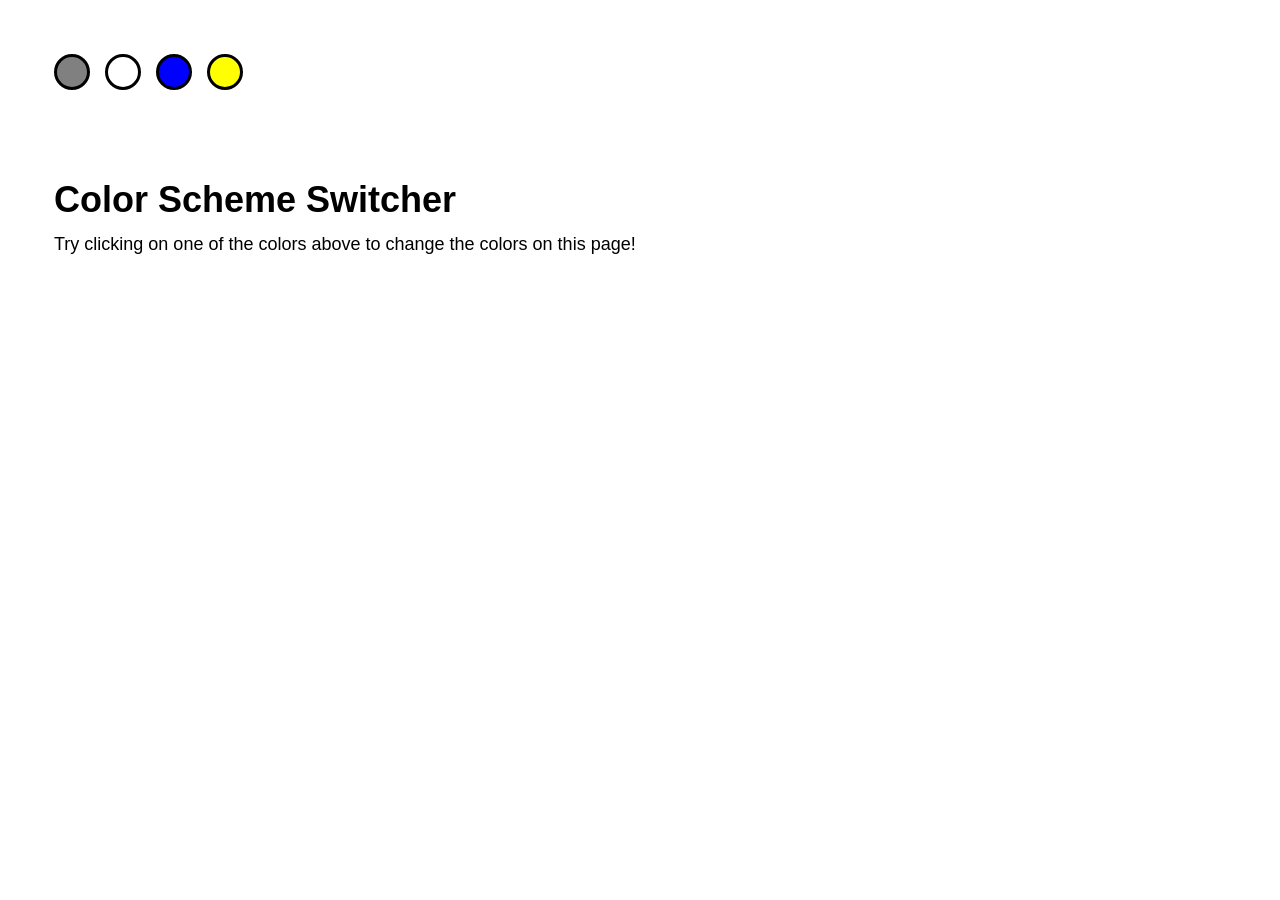
<file: Week-12/index.html>
<!DOCTYPE html>
<html lang="en">
<head>
    <meta charset="UTF-8">
    <meta name="viewport" content="width=device-width, initial-scale=1.0">
    <title>Color Scheme Switcher</title>
    <link rel="stylesheet" href="style.css">
</head>
<body>
    <ul id="switcher">
        <li id="grayButton"></li>
        <li id="whiteButton"></li>
        <li id="blueButton"></li>
        <li id="yellowButton"></li>
    </ul>
    
    <h1>Color Scheme Switcher</h1>
    
    <p>Try clicking on one of the colors above to change the colors on this page!</p>
</body>
</html>
</file>
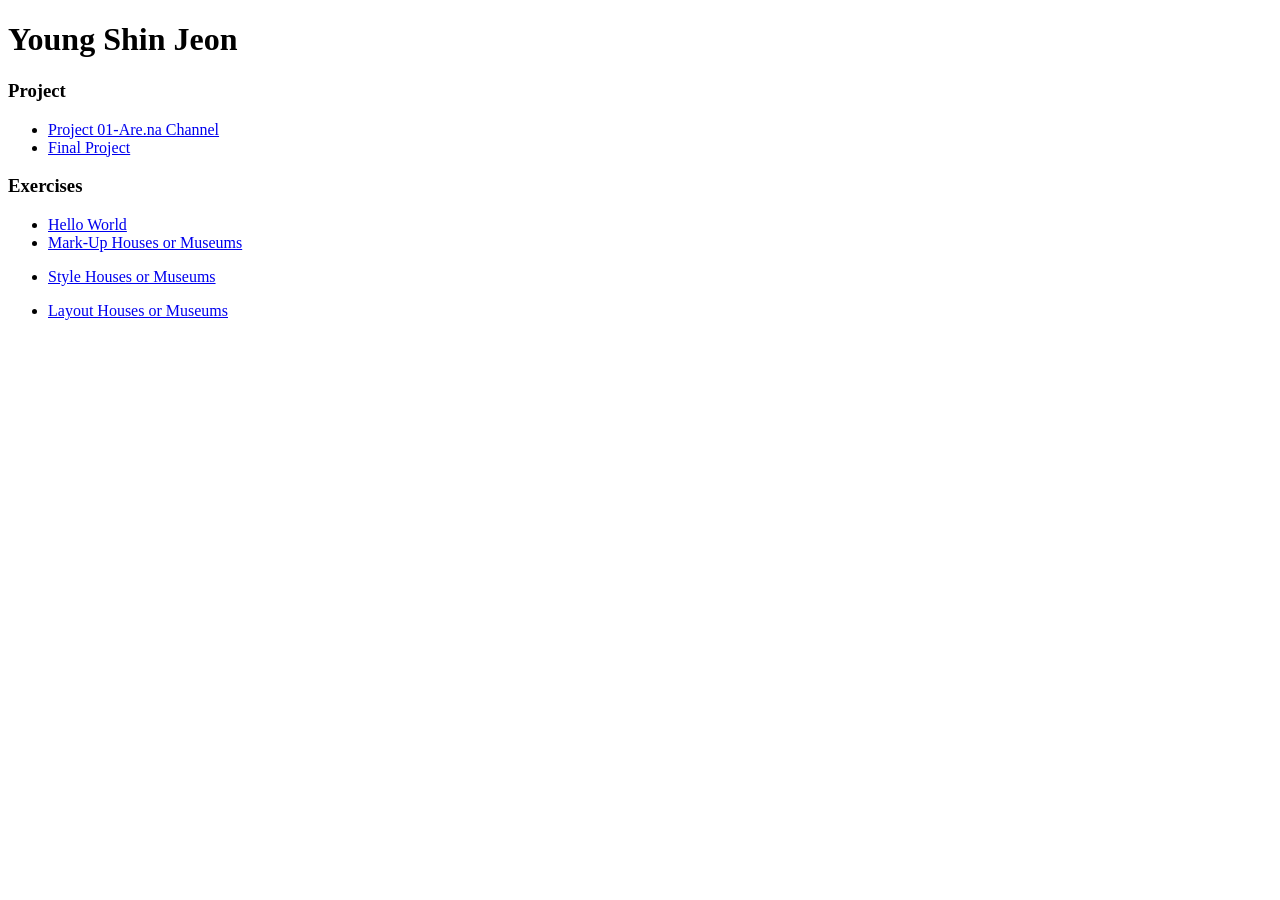
<file: Assignments/Assignment-05/index.html>
<!DOCTYPE html>
<html lang="en">
<head>
    <meta charset="UTF-8">
    <meta name="viewport" content="width=device-width, initial-scale=1.0">
    <title>Document</title>
</head>
<body>
    <h1>Young Shin Jeon</h1>
    <h3>Project</h3>
    <ul>
        <li> 
            <a target="_blank" href="https://www.are.na/young-shin-jeon/ticket-uumbifchwo8">Project 01-Are.na Channel</a>
        </li>
        <li>
            <a href="./Project/project-final/index.html">Final Project</a>
        </li>
    </ul>
    <h3>Exercises</h3>
    <ul>
        <li>
            <a href="https://youngshinjeon.github.io/yj2843/Week-02%20HTML%20Basics/Index.html">
            Hello World
            </a>
        </li>
        <li>
            <a href="https://youngshinjeon.github.io/yj2843/Week-04%20CSS%20Basics/starter_code_week_04/Index.html">
                Mark-Up Houses or Museums   
            </a>
        </li>
    </ul>
    <ul>
        <li>
            <a href="https://youngshinjeon.github.io/yj2843/Assignments/Assignment-03/index.html">
                Style Houses or Museums
            </a>
        </li>
    </ul>
    <ul>
        <li>
            <a href="https://youngshinjeon.github.io/yj2843/Assignments/Assignment-04/index.html">
               Layout Houses or Museums
            </a>
        </li>
    </ul>
</body>
</html>
</file>
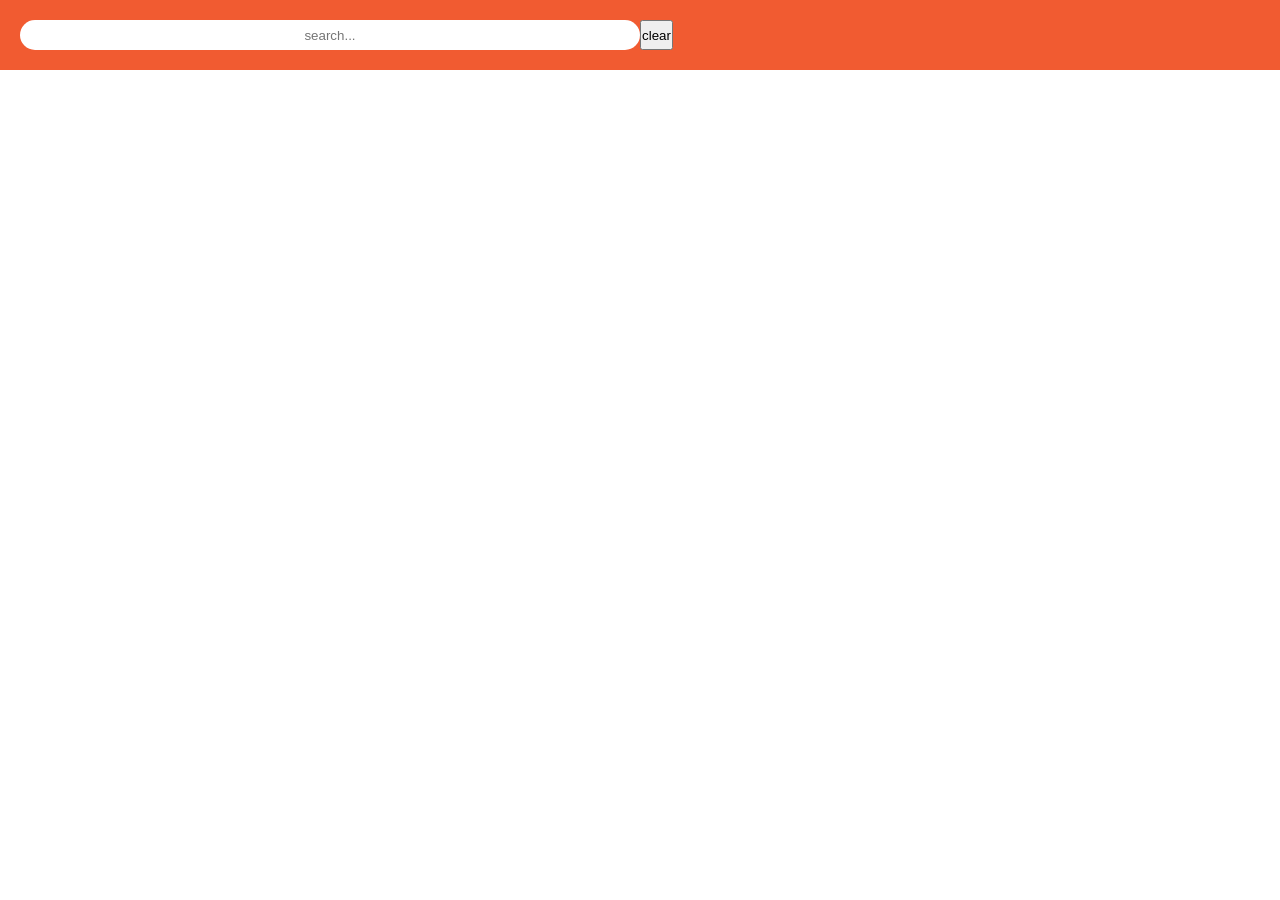
<file: starter_code_week_12/search_names/index.html>
<!DOCTYPE html>
<html lang="en">
<head>
    <meta charset="UTF-8">
    <meta name="viewport" content="width=device-width, initial-scale=1.0">
    <title>Search Names</title>
    <link rel="stylesheet" href="styles.css">
</head>
<body>
    <div class="form-container">
        <form class="form">
            <input id="search" type="text" class="input" placeholder="search..." />
            <button id="clear" class="clear-results">clear</button>
        </form>
    </div>
    <!-- render names here -->
    <div class="results-container">
        <ul class="container"></ul>
    </div>
    <script src="main.js"></script>
</body>
</html>
</file>
<file: Week-12/style.css>
body {
    margin: 3em;
    padding: 0;
    font-family: sans-serif;
    font-size: 18px;
    line-height: 1.5;
  }
  
  h1 {
    line-height: 1.25;
    margin: 2em 0 0;
  }
  p {
    margin: 0.5em 0;
  }
  
  #switcher {
    list-style: none;
    margin: 0;
    padding: 0;
    overflow: hidden;
  }
  #switcher li {
    float: left;
    width: 30px;
    height: 30px;
    margin: 0 15px 15px 0;
    border-radius: 30px;
    border: 3px solid black;
  }
  
  /* button colors */
  
  #grayButton {
    background-color: gray;
  }
  
  #whiteButton {
    background: white;
  }
  
  #blueButton {
    background: blue;
  }
  
  #yellowButton {
    background: yellow;
  }
  
  /* background colors */
  
  .gray-theme {
    background-color: grey;
  }
  
  .white-theme {
    background-color: white;
  }
  
  .yellow-theme {
    background-color: yellow;
  }
  
  .blue-theme {
    background-color: blue;
    /*   change text to white */
    color: white;
  }
</file>
<file: starter_code_week_12/search_names/styles.css>
* {
    box-sizing: border-box;
    margin: 0;
    padding: 0;
  }
  
  html,
  body {
    height: 100%;
    width: 100%;
    font-family: Helvetica, sans-serif;
    font-size: 16px;
  }
  
  .form {
    background-color: #f15b31;
    padding: 20px;
    display: flex;
    width: 100%;
  }
  
  input[type="text"] {
    width: 50%;
    min-width: 200px;
    height: 30px;
    border-radius: 15px;
    border: none;
    text-align: center;
    cursor: pointer;
  }
  
  input[type="text"]:focus {
    outline: none;
    color: #141414;
  }
  
  .results-container {
    padding: 1.68em;
  }
  
  li {
    list-style-type: none;
    line-height: 1.68;
    text-transform: capitalize;
  }
  
  .result-item {
    color: tomato;
  }
</file>
